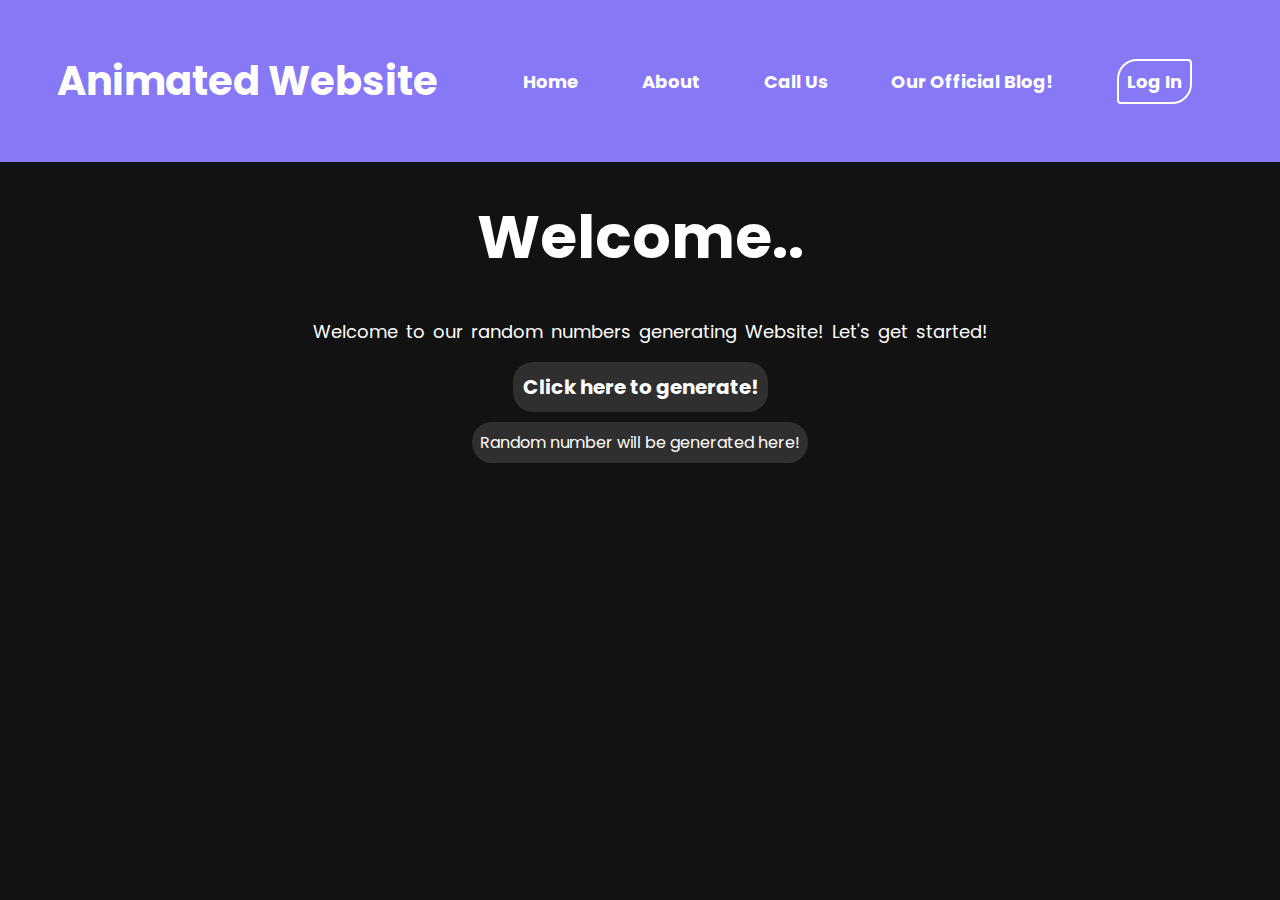
<file: index.html>
<!DOCTYPE html>
<html lang="en">
<head>
    <meta charset="UTF-8">
    <meta name="theme-color" content="#0000">
    <meta http-equiv="X-UA-Compatible" content="IE=edge">
    <link href="styles/style.css" rel="stylesheet" type="text/css">
    <meta name="viewport" content="width=device-width, initial-scale=1.0">
    <link href="https://fonts.googleapis.com/css2?family=Poppins:wght@300&display=swap" rel="stylesheet">
    <link rel="icon" href="images/desktop-solid.svg" type="image/icon type" sizes="192x192">
    <title>Home | Animated Website</title>
</head>
<body>
    <!--Header starts here-->
    <div class="header">
        <div class="header-content">
            <h1>Animated Website</h1>
            <ul class="list">
                <li><a href="#">Home</a></li>
                <li><a href="#">About</a></li>
                <li><a href="#">Call Us</a></li>
                <li class="animated-text"><a href="#">Our Official Blog!</a></li>
                <li class="login-button-1"><a href="/login/login.html" class="login-button">Log In</a></li>
            </ul>
            <div class="menu">
                <div class="row-1"></div>
                <div class="row-2"></div>
                <div class="row-3"></div>
            </div>
        </div>
    </div>
    <!--Header ends here-->
    <!--Main content starts here-->
    <main class="main">
        <div class="main-content">
            <h2>Welcome..</h2>
            <div class="container">
                <p>
                    Welcome to our random numbers generating Website!
                    <span>Let's get started!</span>
                </p>
                <div class="random">
                    <button id="random-button">
                        Click here to generate!
                    </button>
                    <span id="random-number">Random number will be generated here!</span>
                </div>
            </div>
        </div>
    </main>
    <!--Main content ends here-->
    <script src="JS/app.js"></script>
</body>
</html>
</file>
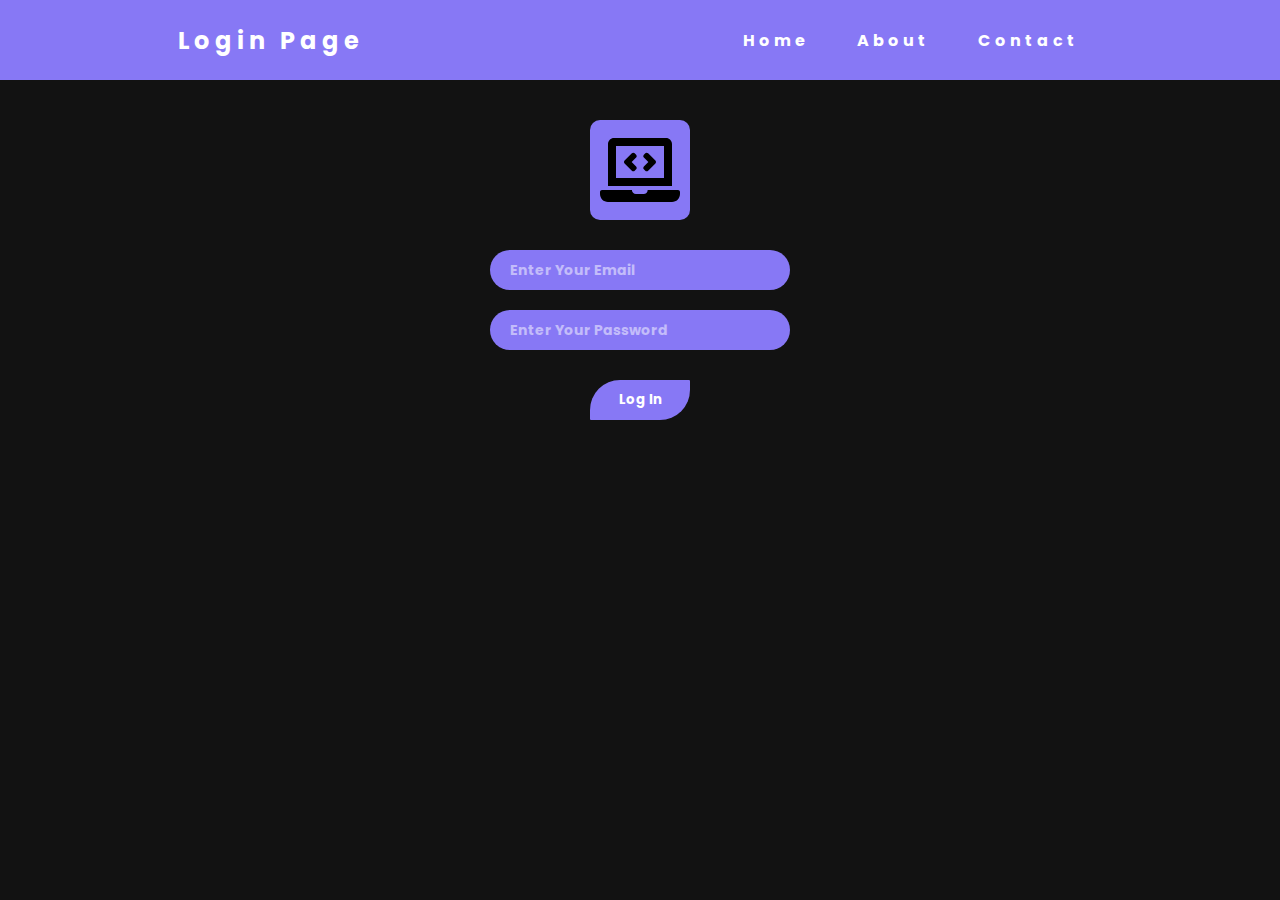
<file: Login/login.html>
<!DOCTYPE html>
<html lang="en">
<head>
    <meta charset="UTF-8">
    <meta http-equiv="X-UA-Compatible" content="IE=edge">
    <meta name="viewport" content="width=device-width, initial-scale=1.0">
    <link href="https://fonts.googleapis.com/css2?family=Poppins:wght@200&display=swap" rel="stylesheet">
    <link type="image/icon type" href="images/laptop-code-solid.svg" rel="icon" sizes="192x192">
    <link rel="stylesheet" href="styles/style.css" type="text/css">
    <title>Home | Login</title>
</head>
<body>
    <!--Navigation bar starts here-->
    <nav>
        <h2>Login Page</h2>
        <ul class="nav-links">
            <li><a href="login.html">Home</a></li>
            <li><a href="#">About</a></li>
            <li><a href="#">Contact</a></li>
        </ul>
        <div class="burger">
            <div class="row-1"></div>
            <div class="row-2"></div>
            <div class="row-3"></div>
        </div>
    </nav>
    <!--Main content for the login-->
    <main>
        <div class="container">
            <form class="login-form" action="servers/users.php" method="POST" autocomplete="off">
                <img src="images/laptop-code-solid.svg" alt="laptop-code-solid" class="logo-laptop">
                <input type="email" name="email" placeholder="Enter Your Email" class="email" required>
                <input type="password" name="password" placeholder="Enter Your Password" class="password" required>
                <!--<input type="checkbox" name="checkbox" id="checkbox">-->
                <button type="submit" class="btn-submit">Log In</button>
            </form>
        </div>
    </main>
    <!--Navigation bar ends here-->
    <script src="JS/app.js"></script>
</body>
</html>
</file>
<file: styles/style.css>
*{
    padding:0;
    margin: 0;
    box-sizing: border-box;
    font-family: 'Poppins', sans-serif;
}

body,html{
    width: 100%;
    height: 100vh;
}

::selection{
    background-color: #add8e6;
}

html{
    scroll-behavior:smooth;
}

::-webkit-scrollbar {
    width: 6px;
}

::-webkit-scrollbar-track {
    background-color: #8778f5;
    box-shadow: inset 0 0 5px rgb(236, 234, 234); 
    border-radius: 10px;
}
  /* Handle */
::-webkit-scrollbar-thumb {
    background-color: #FFF; 
    border-radius: 10px;
}

::-webkit-scrollbar-thumb:hover {
    background-color: rgb(238, 243, 248); 
}

body{
    /*background-image: url(../images/squares.png);*/
    background-color: #121212;
    background-repeat: no-repeat;
    background-size: cover;
    background-attachment: fixed;
}

.header{
    display: flex;
    justify-content: space-around;
    align-items: center;
    width: 100%;
    height: auto;
}

.header-content{
    width: 100%;
    height: 18vh;
    display: flex;
    justify-content: space-around;
    align-items: center;
    padding: 30px;
    background-color:#8778f5;
}

.header-content h1{
    color: #FFF;
    font-size: 40px;
}

.header-content h1:hover{
    animation: title-rotate 500ms infinite alternate;
    transition: 0.5s ease-in-out;
    cursor: pointer;
}

.header-content ul{
    list-style-type: none;
}

.list {
    display:flex;
    align-items: center;
    justify-content: space-around;
    width: 60%;
}

.header-content ul li a{
    text-decoration: none;
    color: #FFF;
    font-size: 18px;
    font-weight: bold;
}

.header-content ul li a:hover{
    text-decoration: underline;
    color: rgb(229, 226, 226);
    transition: 0.5s ease-in-out;
}

.animated-text{
    animation:rotate 1000ms infinite alternate;
}

/* Animations */

@keyframes rotate {
    0%{
        transform: rotate(10deg);
    }
    100%{
        transform: rotate(-10deg);
    }
}

@keyframes title-rotate {
    0%{
        transform: translateX(10%);
    }
    100%{
        transform: translateX(-10%);
    }
}

.main-content h2{
    margin: 30px;
    color: #FFF;
    font-size: 60px;
    text-align: center;
}

.container p{
    padding: 5px;
    margin: 10px;
    text-align: left;
    text-indent: 20px;
    word-spacing: 3px;
    font-size: 18px;
    line-height: 30px;
    width: auto;
    color:#FFF;
}

.menu{
    display: none;
}

.login-button {
    height: auto;
    padding: 8px;
    border-radius: 20px 4px;
    border: 2px solid #FFF;
    width: auto;
    height: auto;
}

.container p{
    text-align: center;
}

/*  Mobile Design */

@media screen and (max-width:768px){
    *{
        font-family: 'Poppins', sans-serif
    }
    .container p{
        font-size: 20px;
        text-align: center;
        height: auto;
        width: auto;
    }

    body{
        background-color: #121212;
        background-image: none;
    }
    .main-content h2{
        display: none;
    }
    .menu{
        display: block;
        margin: 10px 0px;
    }
    body{
        overflow-x: hidden;
    }
    .list{
        position: absolute;
        right: 0px;
        height: 92vh;
        top: 12vh;
        background-color: #8778f5;
        display: flex;
        flex-direction: column;
        align-items: center;
        width: 45%;
        transform: translateX(100%);
        transition: 0.5s ease-in;
    }
    .login-button{
        background-color: transparent;
    }
    .header-content h1{
        animation: title-rotate 1000ms infinite alternate;
        transition: 1s ease;
        font-size: 23px;
    }
}

.list-active{
    transform: translateX(0%);
}

/*  Tablet Design */

@media screen and (max-width:1027px) {
    .header-content{
        display: flex;
        flex: 1;
        width: 100%;
        justify-content: space-around;
        align-items: center;
    }
    .header-content h1{
        font-size: 25px;
    }
    .login-button{
        font-size: 10px;
    }
    .header-content ul li a{
        text-decoration: none;
        color: #FFF;
        font-size: 18px;
        font-weight: bold;
    }
    .login-button-1{
        font-size: 10px;
        width:auto;
    }
}

/* ! Tablet */
@media screen and (max-width:931px){
    .header-content{
        display: flex;
        flex: 1;
        width: 100%;
        justify-content: space-around;
        align-items: center;
    }
    .header-content h1{
        font-size: 20px;
    }
    .login-button{
        font-size: 10px;
    }
    .header-content ul li a{
        text-decoration: none;
        color: #FFF;
        font-size: 18px;
        font-weight: bold;
    }
    .login-button-1{
        font-size: 10px;
        width:auto;
    }
}

@media screen and (max-width:845px){
    .header-content{
        display: flex;
        flex: 1;
        width: 100%;
        justify-content: space-around;
        align-items: center;
    }
    .header-content h1{
        font-size: 20px;
    }

    .login-button{
        font-size: 10px;
    }
    .header-content ul li a{
        text-decoration: none;
        color: #FFF;
        font-size: 14px;
        font-weight: bold;
    }
    .login-button-1{
        font-size: 10px;
        width:auto;
    }
}

.menu div{
    background-color: #FFF;
    width: 40px;
    height: 4px;
    margin: 5px;
    transition: all 0.5s;
}

.menu:hover{
    cursor: pointer;
}

/* Menu onlick animation */

.toggle .row-1{
    transform: rotate(-45deg) translate(-6px,6px);
}

.toggle .row-2{
    opacity: 0;
}

.toggle .row-3{
    transform: rotate(45deg) translate(-6px,-6px);
}
.random{
    display: flex;
    flex-direction: column;
    justify-content:center;
    align-items: center;
    width: 100%;
    height: auto;
}

#random-button{
    padding: 10px;
    border-radius: 20px;
    background-color:rgb(48, 47, 47);
    color: #FFF;
    border: none;
    outline: none;
    font-size: 20px;
    cursor: pointer;
    font-weight: bold;
    width: auto;
    height: auto;
}

#random-number{
    font-size: 16px;
    background-color: rgb(48, 47, 47);
    padding: 8px;
    margin: 10px;
    color: #FFF;
    width: auto;
    text-align: center;
    border-radius: 20px;
    height: auto;
}
</file>
<file: Login/styles/style.css>
*{
    padding: 0;
    margin: 0;
    box-sizing: border-box;
    font-family: 'Poppins', sans-serif;
}

html{
    scroll-behavior: smooth;
}
::selection{
    background-color: #add8e6;
}
body{
    background-color: #121212;
}
::-webkit-scrollbar {
    width: 6px;
}

::-webkit-scrollbar-track {
    background-color: #8778f5;
    box-shadow: inset 0 0 5px rgb(236, 234, 234); 
    border-radius: 10px;
}
  /* Handle */
::-webkit-scrollbar-thumb {
    background-color: #FFF; 
    border-radius: 10px;
}

::-webkit-scrollbar-thumb:hover {
    background-color: rgb(238, 243, 248); 
}

nav{
    display: flex;
    justify-content: space-around;
    align-items: center;
    width: 100%;
    height: 8vh;
    background-color: #8778f5;
    padding: 40px 0px;
}
nav h2{
    color: #FFF;
    letter-spacing: 5px;
}
.nav-links{
    display: flex;
    align-items: center;
    justify-content: space-around;
    width: 30%;
}
.nav-links li a{
    text-decoration: none;
    color: #FFF;
    letter-spacing: 4px;
    font-weight: bold;
    font-size: 16px;
}
.nav-links li{
    color: rgb(218, 218, 218);
    padding: 20px;
    list-style-type: none;
}
.burger{
    display: none;
}
.burger:hover{
    cursor: pointer;
}
.burger div{
    background-color: #FFF;
    width: 25px;
    height: 3px;
    margin: 5px;
    transition: all 0.3s ease;
}

/* Responsive Design starts here*/

@media screen and (max-width:768px){
    body{
        overflow-x: hidden;
    }
    .burger {
        display:block;
    }
    .nav-links{
        position: absolute;
        right: 0px;
        height: 92vh;
        top: 9vh;
        background-color: #8778f5;
        display: flex;
        align-items: center;
        flex-direction: column;
        justify-content: space-evenly;
        width: 45%;
        transform: translateX(100%);
        transition: 0.3s ease-out;
    }
}

/* aimation */

.nav-active{
    transform: translateX(0%);
}
/* Nav Fade animation */

@keyframes navLinkFade{
    from{
        opacity: 0;
        transform: translateX(50px);
    }
    to{
        opacity: 1;
        transform: translateX(0px);
    }
}

/* burger animation*/

.toggle .row-1{
    transform: rotate(-45deg) translate(-5px,6px);
}
.toggle .row-2{
    opacity: 0;
}
.toggle .row-3{
    transform: rotate(45deg) translate(-5px,-6px);
}

/*Styling the login page */
::placeholder{
    color: #FFF;
    font-weight: bold;
    opacity: 0.5;
}

main{
    display: flex;
    justify-content: space-around;
    width: 100%;
    align-items: center;
    height: auto;
}

.login-form{
    display: flex;
    flex-direction: column;
    align-items: center;
    margin: 20px 0px;
    width: auto;
    height: auto;
}

.email,
.password{
    border: none;
    padding: 20px;
    background-color:#8778f5;
    border-radius: 30px;
    width: 300px;
    height:40px;
    margin: 10px;
    outline: none;
    font-size:14px;
    color: #FFF;
}

.btn-submit{
    border: none;
    outline: none;
    margin: 20px;
    width: 100px;
    height: 40px;
    padding: 10px;
    border-radius: 30px 1px;
    background-color:#8778f5;
    color: #fff;
    font-size: 18;
    font-weight: bold;
    cursor: pointer;
    opacity: 1;
}

/*Hover effects starts here*/

.btn-submit:hover{
    opacity: 0.9;
    transition: 0.5s ease-in-out;
}
.email:focus{
    width: 330px;
    transition: 0.5s ease-in-out;
}
.password:focus{
    width: 330px;
    transition: 0.5s ease-in-out;
}

.logo-laptop{
    width: 100px;
    height: 100px;
    margin: 20px;
    padding: 10px;
    background-color: #8778f5;
    border-radius: 10%;
    cursor:not-allowed;
}
.logo-laptop:hover{
    animation: rotate 1000ms infinite alternate;
}

@keyframes rotate {
    0%{
        transform: rotate(0%);
    }
    100%{
        transform: rotate(360deg);
    }
}
</file>
